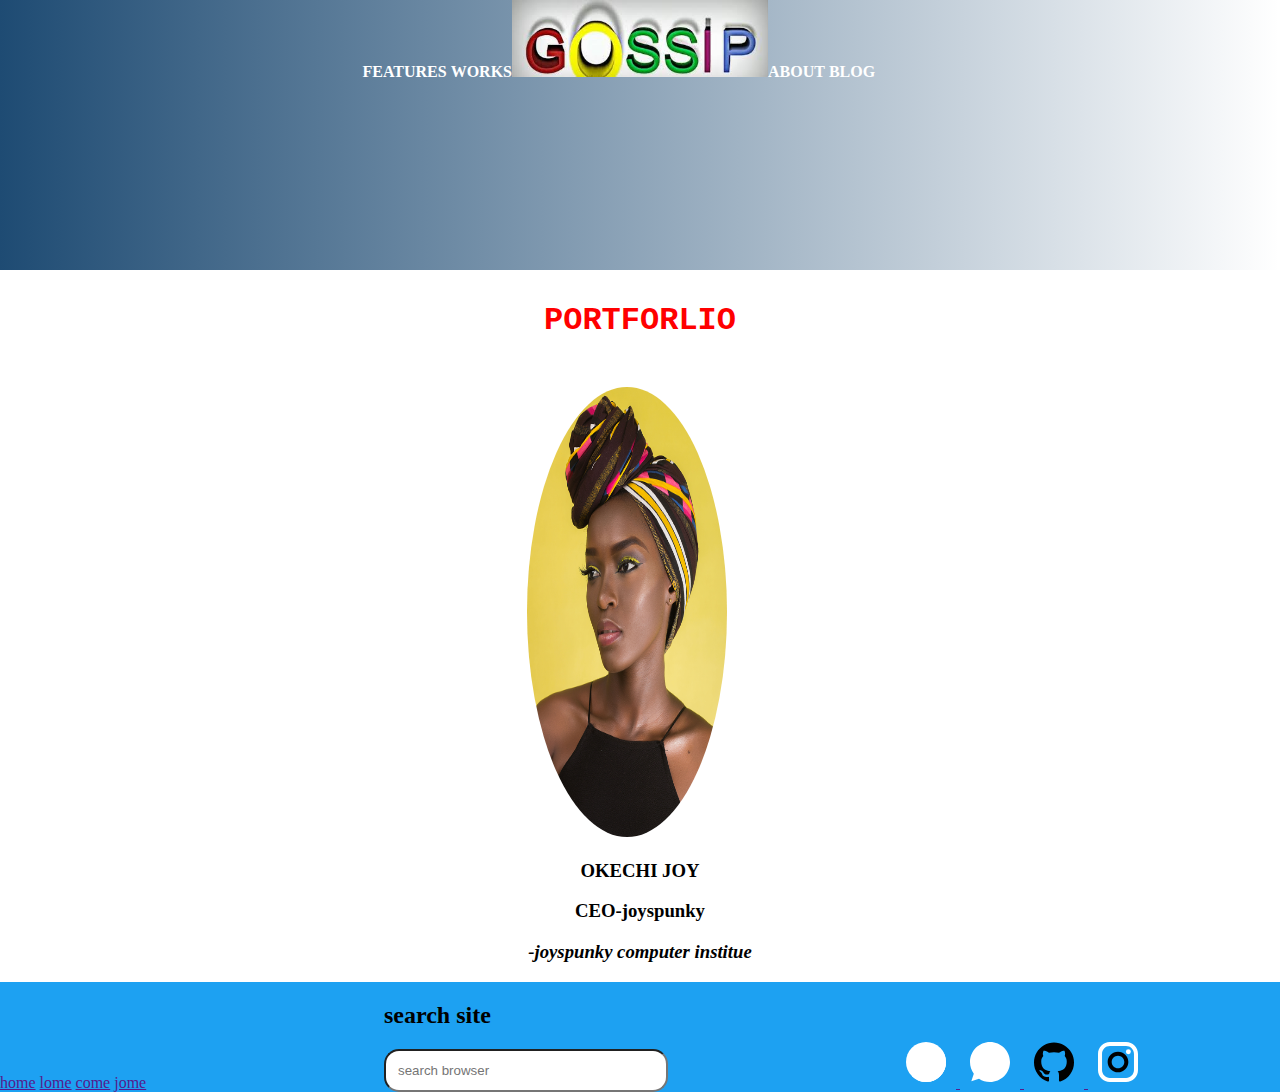
<file: index.html>
<!DOCTYPE html>
<html>
<head>
	<title> Welcome | Joyspunky</title>
	<link rel="stylesheet" type="text/css" href="css/custom.css">
	<header class="header">

		<nav id="rnav" class="nav">
			<ul>
				<li><a href="">FEATURES</a></li>
				<li><a href="">WORKS</a></li>
			</ul>
		</nav><div class="logo">
		<a href="index.html"><img src="img/logo.jpg" alt="logo" title="logo" width="300 height="100"></a>
	</div><nav class="nav">
	<ul>
		<li><a href="">ABOUT</a></li>
		<li><a href="">BLOG</a></li
	</ul>
</nav>
</header>
<section>
	<div>
	
		<h1><p style="font-family: courier new; color: red;">
		PORTFORLIO</h1>
		<div class="imgs"></p>
		<img src="img/itsme.jpg" width="200" height="150" alt="itsme" title="itsme"></div>
		<h3>OKECHI JOY</h3>
		<h3>CEO-joyspunky</h3>
		<p style="font-family: courier new; color: red"><i><h3>-joyspunky computer institue</i></h3>
		</p>
		
		</div>
		</section>
		
	</div>

</section>
</head>
<body>
	<div>
	<main>
	</main>
</body>
<footer class="footer">
	<div class="links">
		<a href="">home</a>
		<a href="">lome</a>
		<a href="">come</a>
		<a href="">jome</a>
	</div><div class="search">
	<h2>search site</h2>
	<input type="text" name="search"
	placeholder="search browser">
</div><div class="socials">

<a href="">
	<svg version="1.1" id="capa_1" class="s_icon" xmlns="http://www.w3.org/2000/svg" xmlns:xlink="http://www.w3.org/1999/xlink" x="0px" y="0px"
	 viewBox="0 0 474.294 474.294" style="enable-background:new 0 0 474.294 474.294;" xml:space="preserve">
<circle style="fill:currentColor;" cx="237.111" cy="236.966" r="236.966"/>
<path style="fill:currentColor;" d="M404.742,69.754c92.541,92.541,92.545,242.586-0.004,335.134
	c-92.545,92.541-242.593,92.541-335.134,0L404.742,69.754z"/>
<path style="fill:currentColor;" d="M472.543,263.656L301.129,92.238l-88.998,88.998l5.302,5.302l-50.671,50.667l41.474,41.474
	l-5.455,5.452l44.901,44.901l-51.764,51.764l88.429,88.429C384.065,449.045,461.037,366.255,472.543,263.656z"/>
<path style="fill:currentColor;" d="M195.682,148.937c0,7.27,0,39.741,0,39.741h-29.115v48.598h29.115v144.402h59.808V237.276h40.134
	c0,0,3.76-23.307,5.579-48.781c-5.224,0-45.485,0-45.485,0s0-28.276,0-33.231c0-4.962,6.518-11.641,12.965-11.641
	c6.436,0,20.015,0,32.587,0c0-6.623,0-29.481,0-50.592c-16.786,0-35.883,0-44.306,0C194.201,93.028,195.682,141.671,195.682,148.937
	z"/>
</svg>
</a>
<a href="">
	<svg version="1.1" id="capa_1" class="s_icon" xmlns="http://www.w3.org/2000/svg" xmlns:xlink="http://www.w3.org/1999/xlink" x="0px" y="0px"
	 viewBox="0 0 512 512" style="enable-background:new 0 0 512 512;" xml:space="preserve">
<path style="fill:currentColor;" d="M256.064,0h-0.128l0,0C114.784,0,0,114.816,0,256c0,56,18.048,107.904,48.736,150.048l-31.904,95.104
	l98.4-31.456C155.712,496.512,204,512,256.064,512C397.216,512,512,397.152,512,256S397.216,0,256.064,0z"/>
<path style="fill:currentColor;" d="M405.024,361.504c-6.176,17.44-30.688,31.904-50.24,36.128c-13.376,2.848-30.848,5.12-89.664-19.264
	C189.888,347.2,141.44,270.752,137.664,265.792c-3.616-4.96-30.4-40.48-30.4-77.216s18.656-54.624,26.176-62.304
	c6.176-6.304,16.384-9.184,26.176-9.184c3.168,0,6.016,0.16,8.576,0.288c7.52,0.32,11.296,0.768,16.256,12.64
	c6.176,14.88,21.216,51.616,23.008,55.392c1.824,3.776,3.648,8.896,1.088,13.856c-2.4,5.12-4.512,7.392-8.288,11.744
	c-3.776,4.352-7.36,7.68-11.136,12.352c-3.456,4.064-7.36,8.416-3.008,15.936c4.352,7.36,19.392,31.904,41.536,51.616
	c28.576,25.44,51.744,33.568,60.032,37.024c6.176,2.56,13.536,1.952,18.048-2.848c5.728-6.176,12.8-16.416,20-26.496
	c5.12-7.232,11.584-8.128,18.368-5.568c6.912,2.4,43.488,20.48,51.008,24.224c7.52,3.776,12.48,5.568,14.304,8.736
	C411.2,329.152,411.2,344.032,405.024,361.504z"/>
</svg>
</a>
<a href="">
	<svg version="1.1" id="capa_1" class="s_icon" xmlns="http://www.w3.org/2000/svg" xmlns:xlink="http://www.w3.org/1999/xlink" x="0px" y="0px"
	 viewBox="0 0 438.549 438.549" style="enable-background:new 0 0 438.549 438.549;"
	 xml:space="preserve">
<g>
	<path d="M409.132,114.573c-19.608-33.596-46.205-60.194-79.798-79.8C295.736,15.166,259.057,5.365,219.271,5.365
		c-39.781,0-76.472,9.804-110.063,29.408c-33.596,19.605-60.192,46.204-79.8,79.8C9.803,148.168,0,184.854,0,224.63
		c0,47.78,13.94,90.745,41.827,128.906c27.884,38.164,63.906,64.572,108.063,79.227c5.14,0.954,8.945,0.283,11.419-1.996
		c2.475-2.282,3.711-5.14,3.711-8.562c0-0.571-0.049-5.708-0.144-15.417c-0.098-9.709-0.144-18.179-0.144-25.406l-6.567,1.136
		c-4.187,0.767-9.469,1.092-15.846,1c-6.374-0.089-12.991-0.757-19.842-1.999c-6.854-1.231-13.229-4.086-19.13-8.559
		c-5.898-4.473-10.085-10.328-12.56-17.556l-2.855-6.57c-1.903-4.374-4.899-9.233-8.992-14.559
		c-4.093-5.331-8.232-8.945-12.419-10.848l-1.999-1.431c-1.332-0.951-2.568-2.098-3.711-3.429c-1.142-1.331-1.997-2.663-2.568-3.997
		c-0.572-1.335-0.098-2.43,1.427-3.289c1.525-0.859,4.281-1.276,8.28-1.276l5.708,0.853c3.807,0.763,8.516,3.042,14.133,6.851
		c5.614,3.806,10.229,8.754,13.846,14.842c4.38,7.806,9.657,13.754,15.846,17.847c6.184,4.093,12.419,6.136,18.699,6.136
		c6.28,0,11.704-0.476,16.274-1.423c4.565-0.952,8.848-2.383,12.847-4.285c1.713-12.758,6.377-22.559,13.988-29.41
		c-10.848-1.14-20.601-2.857-29.264-5.14c-8.658-2.286-17.605-5.996-26.835-11.14c-9.235-5.137-16.896-11.516-22.985-19.126
		c-6.09-7.614-11.088-17.61-14.987-29.979c-3.901-12.374-5.852-26.648-5.852-42.826c0-23.035,7.52-42.637,22.557-58.817
		c-7.044-17.318-6.379-36.732,1.997-58.24c5.52-1.715,13.706-0.428,24.554,3.853c10.85,4.283,18.794,7.952,23.84,10.994
		c5.046,3.041,9.089,5.618,12.135,7.708c17.705-4.947,35.976-7.421,54.818-7.421s37.117,2.474,54.823,7.421l10.849-6.849
		c7.419-4.57,16.18-8.758,26.262-12.565c10.088-3.805,17.802-4.853,23.134-3.138c8.562,21.509,9.325,40.922,2.279,58.24
		c15.036,16.18,22.559,35.787,22.559,58.817c0,16.178-1.958,30.497-5.853,42.966c-3.9,12.471-8.941,22.457-15.125,29.979
		c-6.191,7.521-13.901,13.85-23.131,18.986c-9.232,5.14-18.182,8.85-26.84,11.136c-8.662,2.286-18.415,4.004-29.263,5.146
		c9.894,8.562,14.842,22.077,14.842,40.539v60.237c0,3.422,1.19,6.279,3.572,8.562c2.379,2.279,6.136,2.95,11.276,1.995
		c44.163-14.653,80.185-41.062,108.068-79.226c27.88-38.161,41.825-81.126,41.825-128.906
		C438.536,184.851,428.728,148.168,409.132,114.573z"/>
</svg>
</a>
<a href="">
<svg version="1.1" id="capa_1" class="s_icon"xmlns="http://www.w3.org/2000/svg" xmlns:xlink="http://www.w3.org/1999/xlink" x="0px" y="0px"
	 viewBox="0 0 551.034 551.034" style="enable-background:new 0 0 551.034 551.034;" xml:space="preserve">
<g>
	
		<linearGradient id="SVGID_1_" gradientUnits="userSpaceOnUse" x1="275.517" y1="4.57" x2="275.517" y2="549.72" gradientTransform="matrix(1 0 0 -1 0 554)">
		<stop  offset="0" style="stop-color:#E09B3D"/>
		<stop  offset="0.3" style="stop-color:#C74C4D"/>
		<stop  offset="0.6" style="stop-color:#C21975"/>
		<stop  offset="1" style="stop-color:#7024C4"/>
	</linearGradient>
	<path style="fill:currentColor;" d="M386.878,0H164.156C73.64,0,0,73.64,0,164.156v222.722
		c0,90.516,73.64,164.156,164.156,164.156h222.722c90.516,0,164.156-73.64,164.156-164.156V164.156
		C551.033,73.64,477.393,0,386.878,0z M495.6,386.878c0,60.045-48.677,108.722-108.722,108.722H164.156
		c-60.045,0-108.722-48.677-108.722-108.722V164.156c0-60.046,48.677-108.722,108.722-108.722h222.722
		c60.045,0,108.722,48.676,108.722,108.722L495.6,386.878L495.6,386.878z"/>
	
		<linearGradient id="SVGID_2_" gradientUnits="userSpaceOnUse" x1="275.517" y1="4.57" x2="275.517" y2="549.72" gradientTransform="matrix(1 0 0 -1 0 554)">
		<stop  offset="0" style="stop-color:#E09B3D"/>
		<stop  offset="0.3" style="stop-color:#C74C4D"/>
		<stop  offset="0.6" style="stop-color:#C21975"/>
		<stop  offset="1" style="stop-color:#7024C4"/>
	</linearGradient>
	<path style="fill:current color;" d="M275.517,133C196.933,133,133,196.933,133,275.516s63.933,142.517,142.517,142.517
		S418.034,354.1,418.034,275.516S354.101,133,275.517,133z M275.517,362.6c-48.095,0-87.083-38.988-87.083-87.083
		s38.989-87.083,87.083-87.083c48.095,0,87.083,38.988,87.083,87.083C362.6,323.611,323.611,362.6,275.517,362.6z"/>
	
		<linearGradient id="SVGID_3_" gradientUnits="userSpaceOnUse" x1="418.31" y1="4.57" x2="418.31" y2="549.72" gradientTransform="matrix(1 0 0 -1 0 554)">
		<stop  offset="0" style="stop-color:#E09B3D"/>
		<stop  offset="0.3" style="stop-color:#C74C4D"/>
		<stop  offset="0.6" style="stop-color:#C21975"/>
		<stop  offset="1" style="stop-color:#7024C4"/>
	</linearGradient>
	<circle style="fill:currentColor;" cx="418.31" cy="134.07" r="34.15"/>
</svg>
</a>


</div>
</div>
</footer>
</html>
</file>
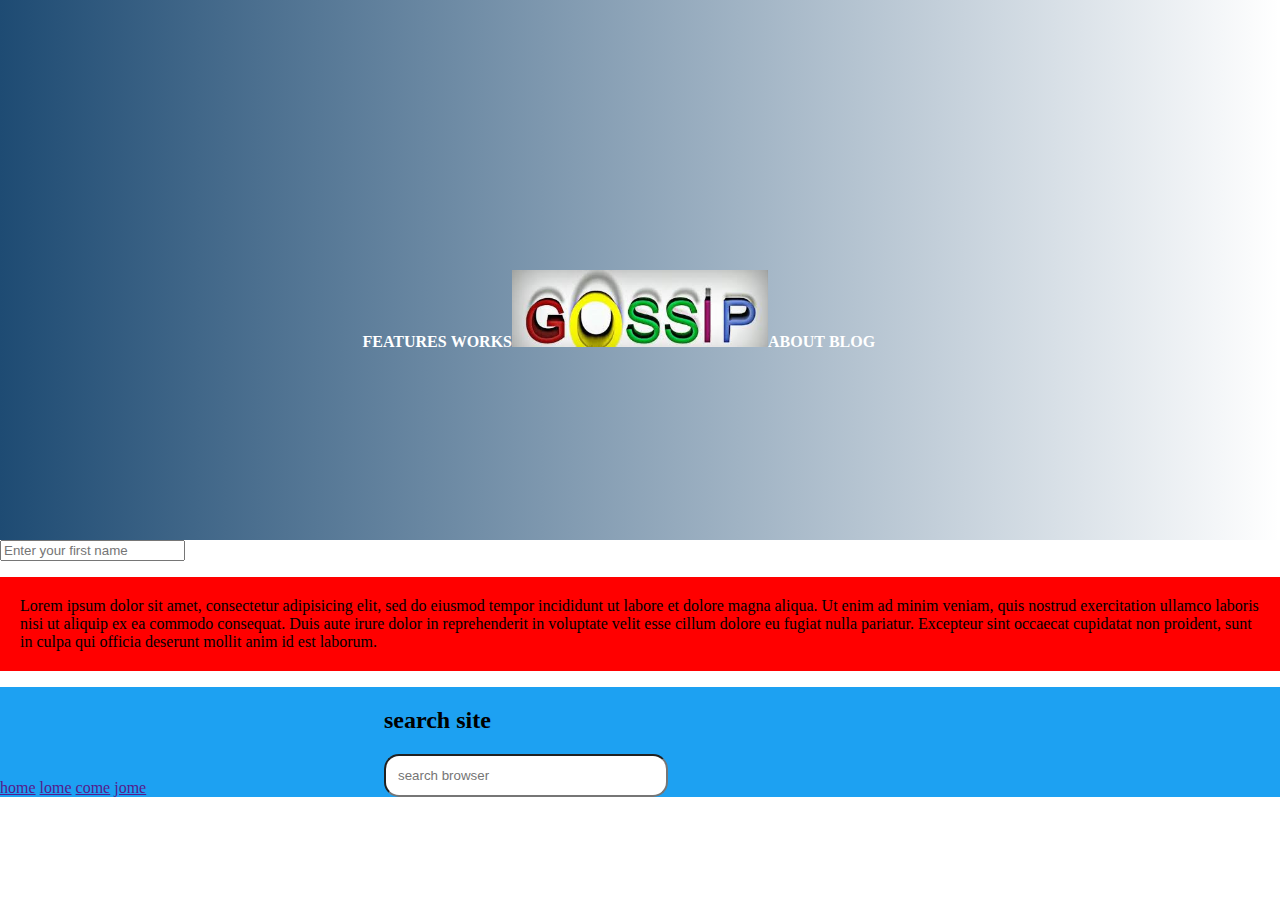
<file: About.html>
<!DOCTYPE html>
<html>
<head>
	<title> Welcome | Joyspunky</title>
	<link rel="stylesheet" type="text/css" href="css/custom.css">
	<header class="header">
	<style type="text/css">
	</style>
	</header>
	</head>
	<header class="header">


		<nav id="rnav" class="nav">
			<ul>
				<li><a href="">FEATURES</a></li>
				<li><a href="">WORKS</a></li>
			</ul>
		</nav><div class="logo">
		<a href="index.html"><img src="img/logo.jpg" alt="logo" title="logo" width="300 height="100"></a>
	</div><nav class="nav">
	<ul>
		<li><a href="about.html">ABOUT</a></li>
		<li><a href="">BLOG</a></li
	</ul>
</nav>
</header>
<div>
	<form action="about.html" method="post">
		<input type="text"name="first name" placeholder="Enter your first name">
	</form>
</div>
	<div>
			<p class="mrPee"style="background-color:red">
				Lorem ipsum dolor sit amet, consectetur adipisicing elit, sed do eiusmod
				tempor incididunt ut labore et dolore magna aliqua. Ut enim ad minim veniam,
				quis nostrud exercitation ullamco laboris nisi ut aliquip ex ea commodo
				consequat. Duis aute irure dolor in reprehenderit in voluptate velit esse
				cillum dolore eu fugiat nulla pariatur. Excepteur sint occaecat cupidatat non
				proident, sunt in culpa qui officia deserunt mollit anim id est laborum.
			</p>


		
		</div>
		</section>
		
	</div>

</section>
</head>
<body>
	<div>
	<main>
	</main>
</body>
<footer class="footer">
	<div class="links">
		<a href="">home</a>
		<a href="">lome</a>
		<a href="">come</a>
		<a href="">jome</a>
	</div><div class="search">
	<h2>search site</h2>
	<input type="text" name="search"
	placeholder="search browser">
</div><div class="socials">
</file>
<file: css/custom.css>
body {
	margin: 0;

}


.header {
	background: linear-gradient(to right, rgba(30, 75, 115, 1), rgba(255, 255, 255, 0));
	height: 30vh;
	margin: 0;
	padding: 0;
}

.nav {
	width: 40%;
	display: inline-block;
}
.nav ul{
	list-style-type: none;
	margin: 0;
	padding: 0; 
}

.nav ul li{
	display: inline-block;
}

.nav ul li a{
	text-decoration: none;
	color: #fff;
	font-size: 16px;
	font-weight: bold;
}
section {
	text-align: center;
}
.imgs {
	width: 20%;
	display: inline-block;
	text-align: center;
}
.imgs img{
	width: 100;
	height: 30vh;
	margin-right: 10%;
	border-radius: 10%;
	border-radius: 350%;
	height: 50vh;
}
.s_icon{
	display: inline-block;
	width: 30;
	color: #fff;
	padding: 10px;
}
.s_icon:hover{
	opacity: 0.5%;
	transition: opacity.15s ease-in;
}
#capa_1{
	height: 40px;
	color: #fff;
}
.mrPee{
	padding: 20px;
	background-color: #000;
	color:00f;
	margin: none;
}
#rnav{
	text-align: right;
}
.logo {
	width: 20%;
	display: inline-block;
	text-align: center;

}
.logo img{
	width: 100%;
}
.footer{
	height: 20%;
	background-color: #1da1f2
}
.links{
	display: inline-block;
	width: 30%;
	vertical-align: bottom;
}
.search {
	display: inline-block;
	width: 40%;
}
.search input {
	width: 50%;
	padding: 12px;
	border-radius: 15px;
}
.socials{
	display: inline-block;
	width: 30%;
	vertical-align: bottom;
}

.socials svg{
	display: inline-block;
	width: : 10px;
	vertical-align: bottom;
}

.capa_1{
	height: 5vh;
	width: 25px;
}
</file>
